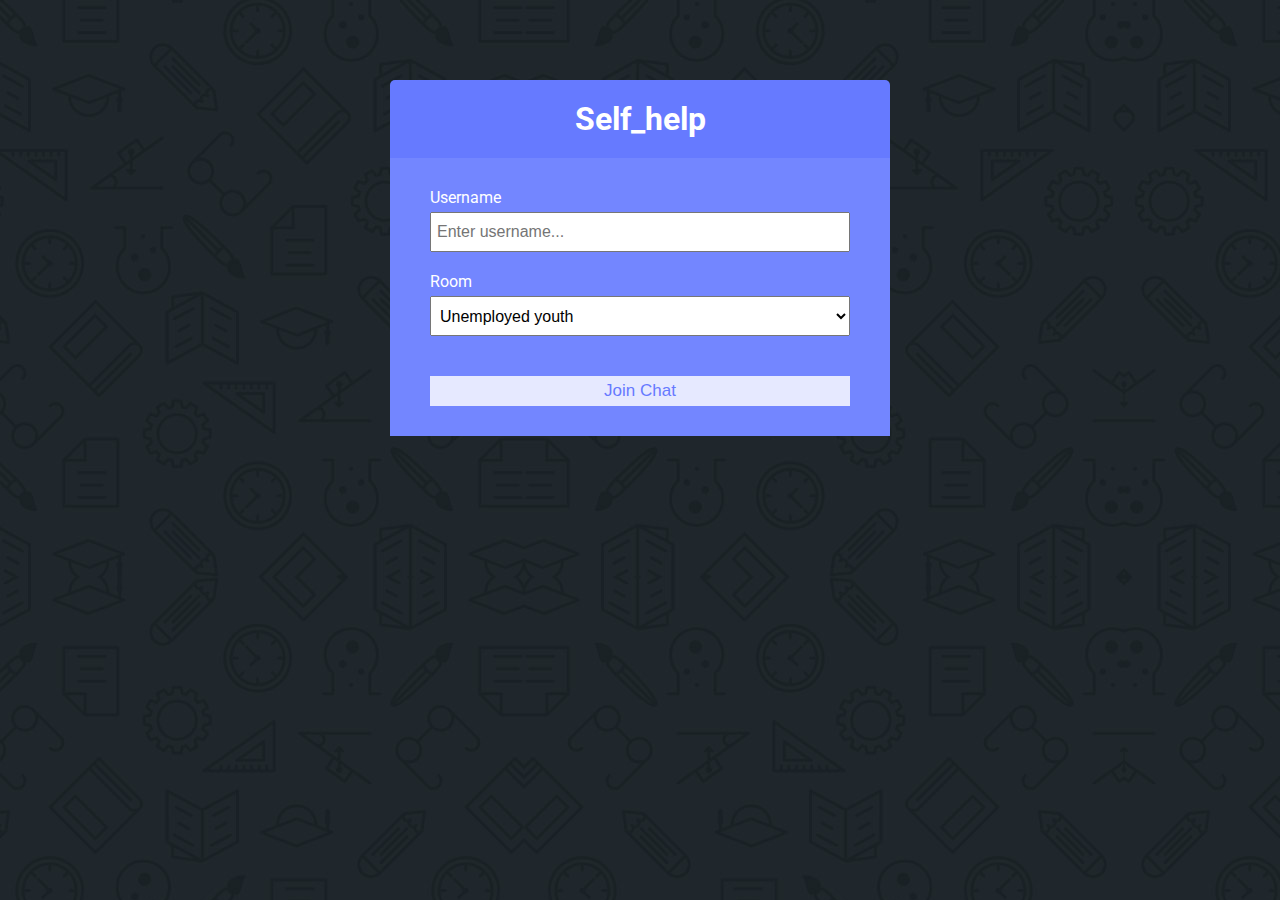
<file: public/index.html>
<!DOCTYPE html>
<html lang="en">
	<head>
		<meta charset="UTF-8" />
		<meta name="viewport" content="width=device-width, initial-scale=1.0" />
		<meta http-equiv="X-UA-Compatible" content="ie=edge" />
		<link
			rel="stylesheet"
			href="https://cdnjs.cloudflare.com/ajax/libs/font-awesome/5.12.1/css/all.min.css"
			integrity="sha256-mmgLkCYLUQbXn0B1SRqzHar6dCnv9oZFPEC1g1cwlkk="
			crossorigin="anonymous"
		/>
		<link rel="stylesheet" href="css/style.css" />
		<title>Self-help chat application</title>
	</head>
	<body>
		<div class="join-container">
			<header class="join-header">
				<h1><i class="fas fa-smile"></i>Self_help</h1>
			</header>
			<main class="join-main">
				<form action="chat.html">
					<div class="form-control">
						<label for="username">Username</label>
						<input
							type="text"
							name="username"
							id="username"
							placeholder="Enter username..."
							required
						/>
					</div>
					<div class="form-control">
						<label for="room">Room</label>
						<select name="room" id="room">
							<option value="unemployed youth">Unemployed youth</option>
							<option value="Abuse and harrasment">Abuse and harrasment</option>
							<option value="Student Exams">Student Exams</option>
							<option value="Old_age">Old_age</option>
							<option value="Health_issues">Health_issues</option>
							<option value="Acid attack victims">Acid attack victims</option>
						</select>
					</div>
					<button type="submit" class="btn">Join Chat</button>
				</form>
			</main>
		</div>
	</body>
</html>
</file>
<file: public/css/style.css>
@import url('https://fonts.googleapis.com/css?family=Roboto&display=swap');

:root {
	--dark-color-a: #667aff;
	--dark-color-b: #7386ff;
	--light-color: #e6e9ff;
	--success-color: #5cb85c;
	--error-color: #d9534f;
}

* {
	box-sizing: border-box;
	margin: 0;
	padding: 0;
}

body {
	font-family: 'Roboto', sans-serif;
	font-size: 16px;
	background-image: url("../bg.jpg");
	margin: 20px;
}

ul {
	list-style: none;
}

a {
	text-decoration: none;
}

.btn {
	cursor: pointer;
	padding: 5px 15px;
	background: var(--light-color);
	color: var(--dark-color-a);
	border: 0;
	font-size: 17px;
}

/* Chat Page */

.chat-container {
	max-width: 1100px;
	background: #fff;
	margin: 30px auto;
	overflow: hidden;
}

.chat-header {
	background: var(--dark-color-a);
	color: #fff;
	border-top-left-radius: 5px;
	border-top-right-radius: 5px;
	padding: 15px;
	display: flex;
	align-items: center;
	justify-content: space-between;
}

.chat-main {
	display: grid;
	grid-template-columns: 1fr 3fr;
}

.chat-sidebar {
	background: var(--dark-color-b);
	color: #fff;
	padding: 20px 20px 60px;
	overflow-y: scroll;
}

.chat-sidebar h2 {
	font-size: 20px;
	background: rgba(0, 0, 0, 0.1);
	padding: 10px;
	margin-bottom: 20px;
}

.chat-sidebar h3 {
	margin-bottom: 15px;
}

.chat-sidebar ul li {
	padding: 10px 0;
}

.chat-messages {
	padding: 30px;
	max-height: 500px;
	overflow-y: scroll;
}

.chat-messages .message {
	padding: 10px;
	margin-bottom: 15px;
	background-color: var(--light-color);
	border-radius: 5px;
	overflow-wrap: break-word;
}

.chat-messages .message .meta {
	font-size: 15px;
	font-weight: bold;
	color: var(--dark-color-b);
	opacity: 0.7;
	margin-bottom: 7px;
}

.chat-messages .message .meta span {
	color: #777;
}

.chat-form-container {
	padding: 20px 30px;
	background-color: var(--dark-color-a);
}

.chat-form-container form {
	display: flex;
}

.chat-form-container input[type='text'] {
	font-size: 16px;
	padding: 5px;
	height: 40px;
	flex: 1;
}

/* Join Page */
.join-container {
	max-width: 500px;
	margin: 80px auto;
	color: #fff;
}

.join-header {
	text-align: center;
	padding: 20px;
	background: var(--dark-color-a);
	border-top-left-radius: 5px;
	border-top-right-radius: 5px;
}

.join-main {
	padding: 30px 40px;
	background: var(--dark-color-b);
}

.join-main p {
	margin-bottom: 20px;
}

.join-main .form-control {
	margin-bottom: 20px;
}

.join-main label {
	display: block;
	margin-bottom: 5px;
}

.join-main input[type='text'] {
	font-size: 16px;
	padding: 5px;
	height: 40px;
	width: 100%;
}

.join-main select {
	font-size: 16px;
	padding: 5px;
	height: 40px;
	width: 100%;
}

.join-main .btn {
	margin-top: 20px;
	width: 100%;
}

@media (max-width: 700px) {
	.chat-main {
		display: block;
	}

	.chat-sidebar {
		display: none;
	}
}
</file>
